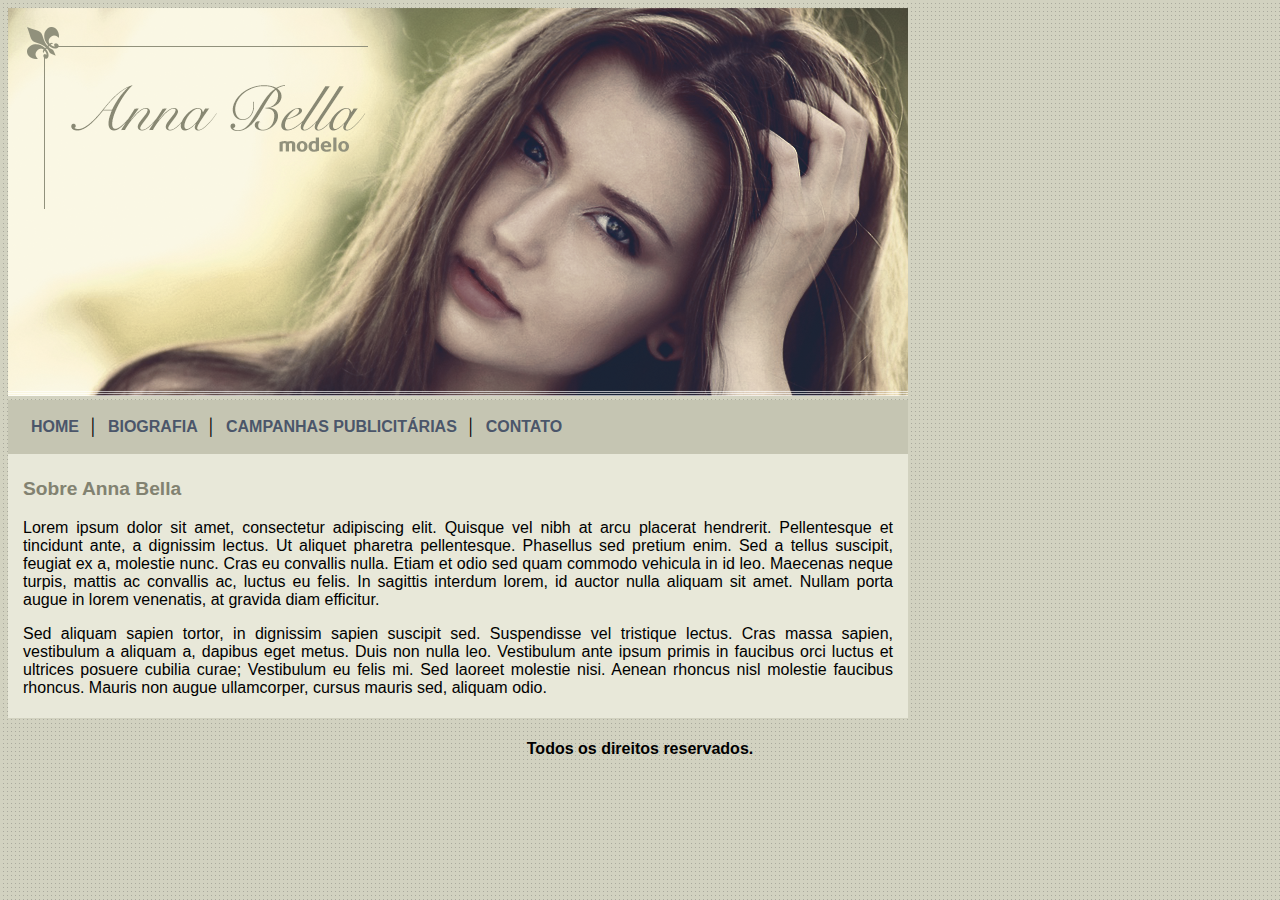
<file: Projeto 02 Anna Bella/index.html>
<!DOCTYPE html>
<html lang="en">
<head>
    <meta charset="UTF-8">
    <meta http-equiv="X-UA-Compatible" content="IE=edge">
    <meta name="viewport" content="width=device-width, initial-scale=1.0">
    <link rel="stylesheet" href="./css/style.css" />
    <title>Anna Bella Oficial</title>
</head>
<body>
    <div class="conteudo">
        <img src="images/capa.png">
        <div class="menu">
            <a href="index.html">HOME </a>│
            <a href="bio.html">BIOGRAFIA </a>│
            <a href="campanha.html">CAMPANHAS PUBLICITÁRIAS </a>│
            <a href="contato.html">CONTATO</a>
        </div>
        <div class="texto">
            <h3>Sobre Anna Bella</h3>
            <p>Lorem ipsum dolor sit amet, consectetur adipiscing elit. Quisque vel nibh at arcu placerat hendrerit. Pellentesque et tincidunt ante, a dignissim lectus. Ut aliquet pharetra pellentesque. Phasellus sed pretium enim. Sed a tellus suscipit, feugiat ex a, molestie nunc. Cras eu convallis nulla. Etiam et odio sed quam commodo vehicula in id leo. Maecenas neque turpis, mattis ac convallis ac, luctus eu felis. In sagittis interdum lorem, id auctor nulla aliquam sit amet. Nullam porta augue in lorem venenatis, at gravida diam efficitur.</p>

            <p>Sed aliquam sapien tortor, in dignissim sapien suscipit sed. Suspendisse vel tristique lectus. Cras massa sapien, vestibulum a aliquam a, dapibus eget metus. Duis non nulla leo. Vestibulum ante ipsum primis in faucibus orci luctus et ultrices posuere cubilia curae; Vestibulum eu felis mi. Sed laoreet molestie nisi. Aenean rhoncus nisl molestie faucibus rhoncus. Mauris non augue ullamcorper, cursus mauris sed, aliquam odio.</p>
        </div>
    </div>
    <div class="footer">
        <h4>Todos os direitos reservados.</h4>
    </div>
</body>
</html>
</file>
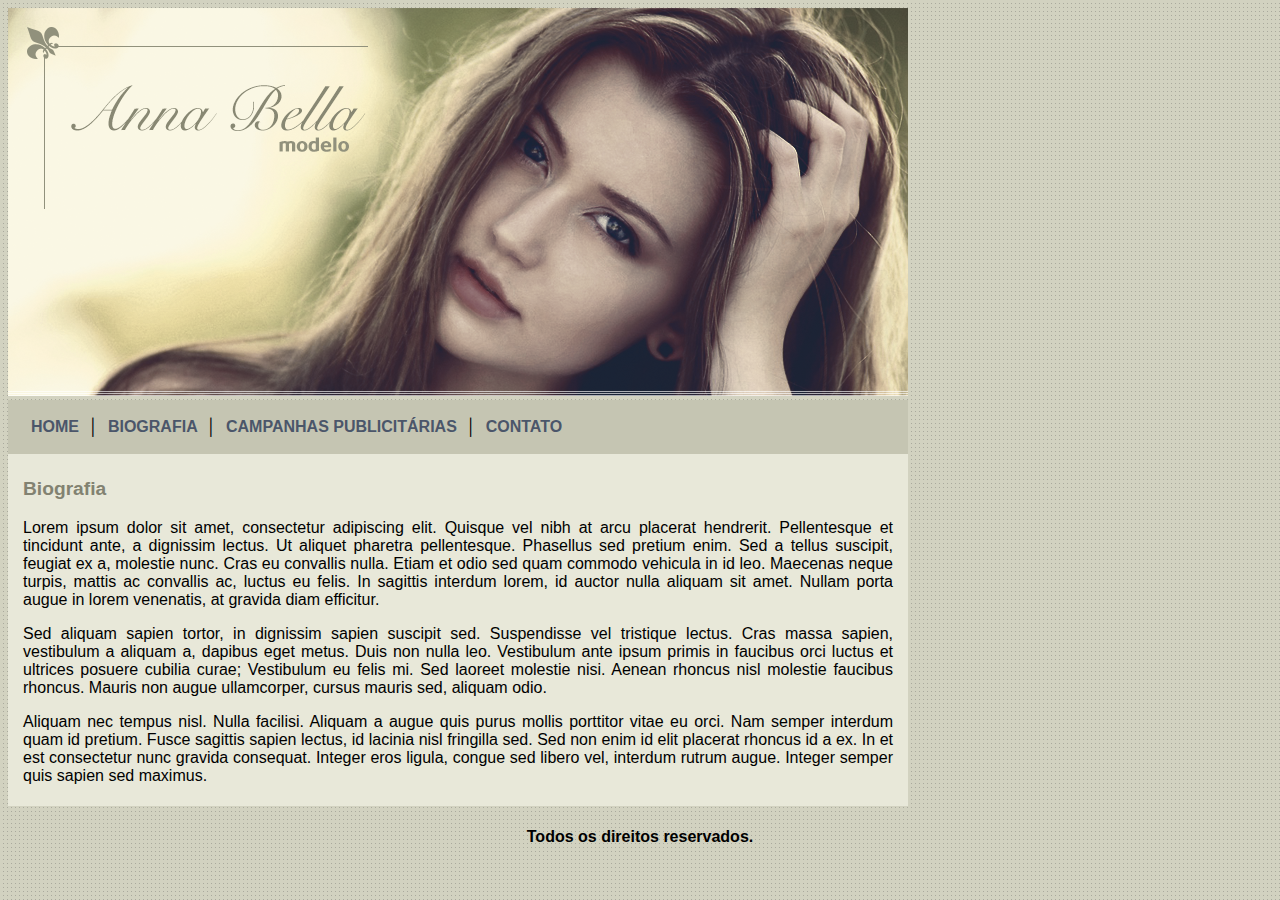
<file: Projeto 02 Anna Bella/bio.html>
<!DOCTYPE html>
<html lang="en">
<head>
    <meta charset="UTF-8">
    <meta http-equiv="X-UA-Compatible" content="IE=edge">
    <meta name="viewport" content="width=device-width, initial-scale=1.0">
    <link rel="stylesheet" href="./css/style.css" />
    <title>Anna Bella - Biografia</title>
</head>
<body>
    <div class="conteudo">
        <img src="images/capa.png">
        <div class="menu">
            <a href="index.html">HOME </a>│
            <a href="bio.html">BIOGRAFIA </a>│
            <a href="campanha.html">CAMPANHAS PUBLICITÁRIAS </a>│
            <a href="contato.html">CONTATO</a>
        </div>
        <div class="texto">
            <h3>Biografia</h3>
            <p>Lorem ipsum dolor sit amet, consectetur adipiscing elit. Quisque vel nibh at arcu placerat hendrerit. Pellentesque et tincidunt ante, a dignissim lectus. Ut aliquet pharetra pellentesque. Phasellus sed pretium enim. Sed a tellus suscipit, feugiat ex a, molestie nunc. Cras eu convallis nulla. Etiam et odio sed quam commodo vehicula in id leo. Maecenas neque turpis, mattis ac convallis ac, luctus eu felis. In sagittis interdum lorem, id auctor nulla aliquam sit amet. Nullam porta augue in lorem venenatis, at gravida diam efficitur.</p>

            <p>Sed aliquam sapien tortor, in dignissim sapien suscipit sed. Suspendisse vel tristique lectus. Cras massa sapien, vestibulum a aliquam a, dapibus eget metus. Duis non nulla leo. Vestibulum ante ipsum primis in faucibus orci luctus et ultrices posuere cubilia curae; Vestibulum eu felis mi. Sed laoreet molestie nisi. Aenean rhoncus nisl molestie faucibus rhoncus. Mauris non augue ullamcorper, cursus mauris sed, aliquam odio.</p>

            <p>Aliquam nec tempus nisl. Nulla facilisi. Aliquam a augue quis purus mollis porttitor vitae eu orci. Nam semper interdum quam id pretium. Fusce sagittis sapien lectus, id lacinia nisl fringilla sed. Sed non enim id elit placerat rhoncus id a ex. In et est consectetur nunc gravida consequat. Integer eros ligula, congue sed libero vel, interdum rutrum augue. Integer semper quis sapien sed maximus.</p>
        </div>
    </div>
    <div class="footer">
        <h4>Todos os direitos reservados.</h4>
    </div>
</body>
</html>
</file>
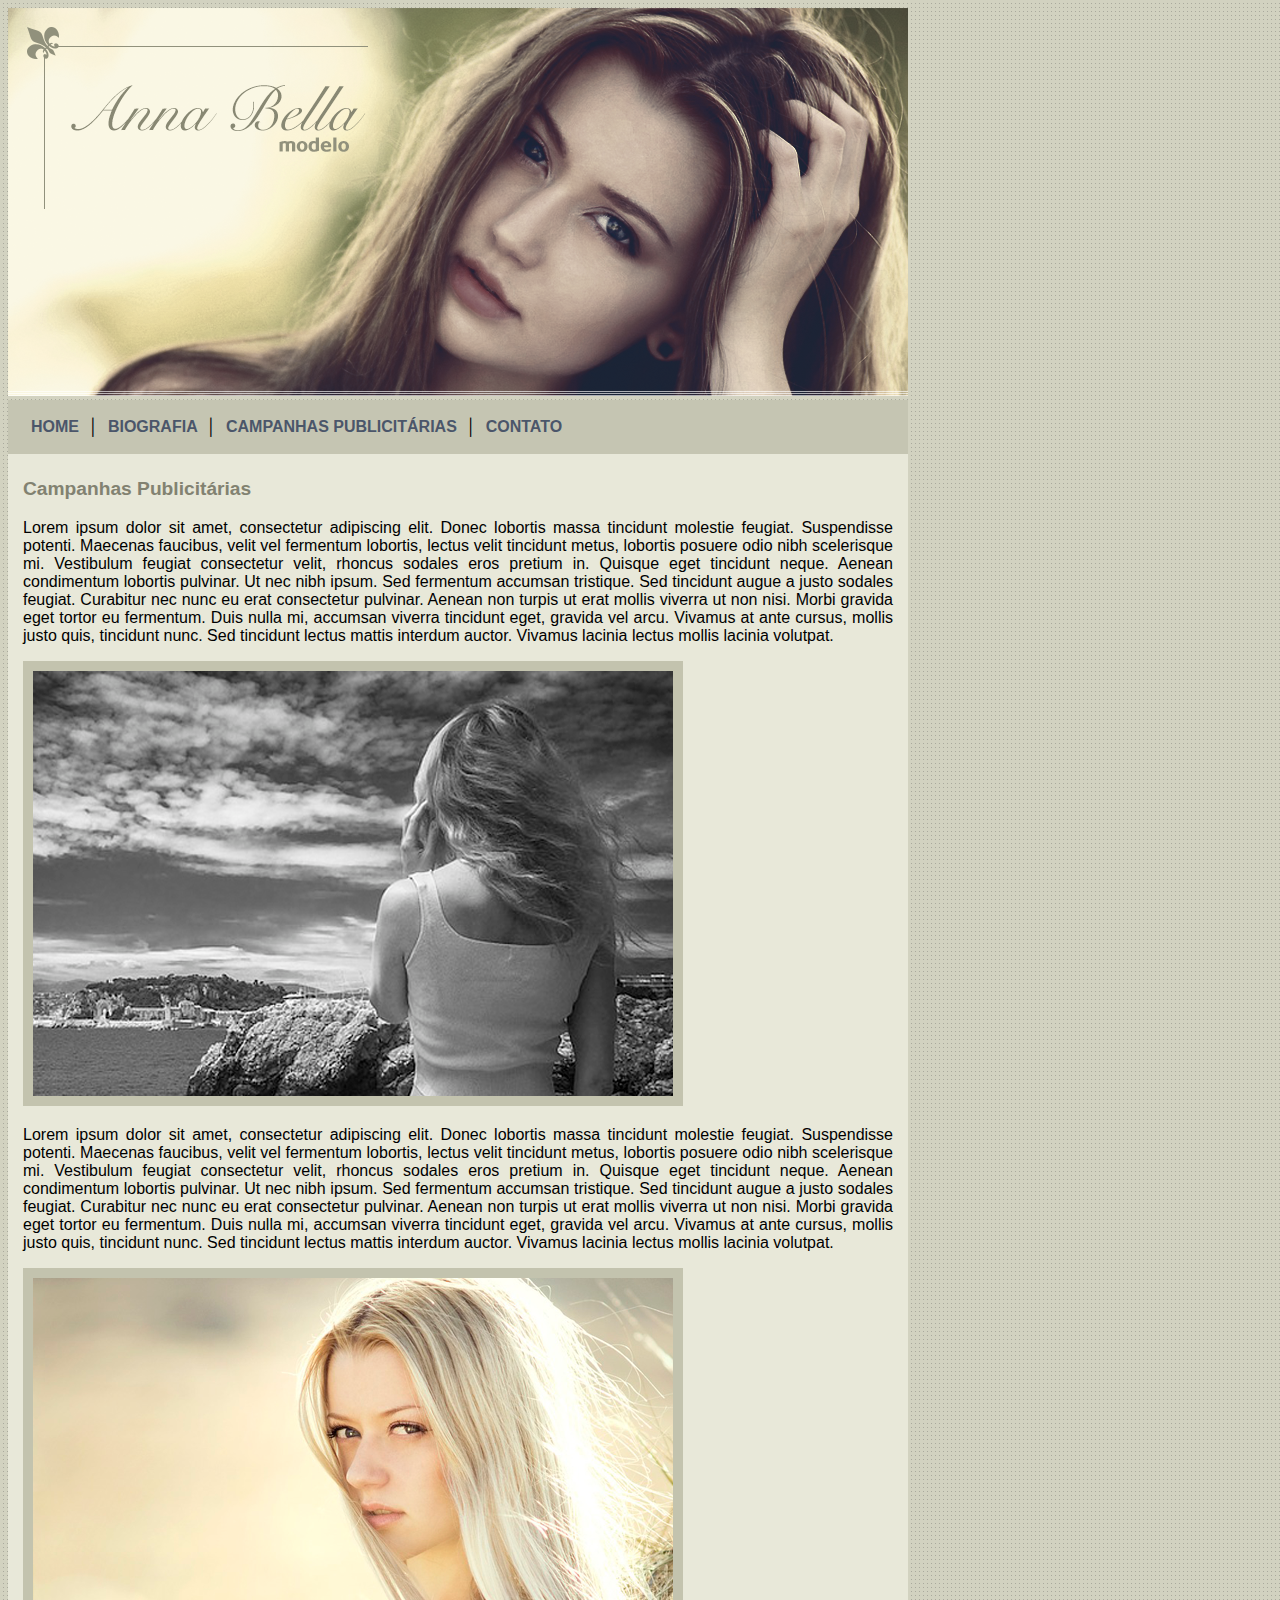
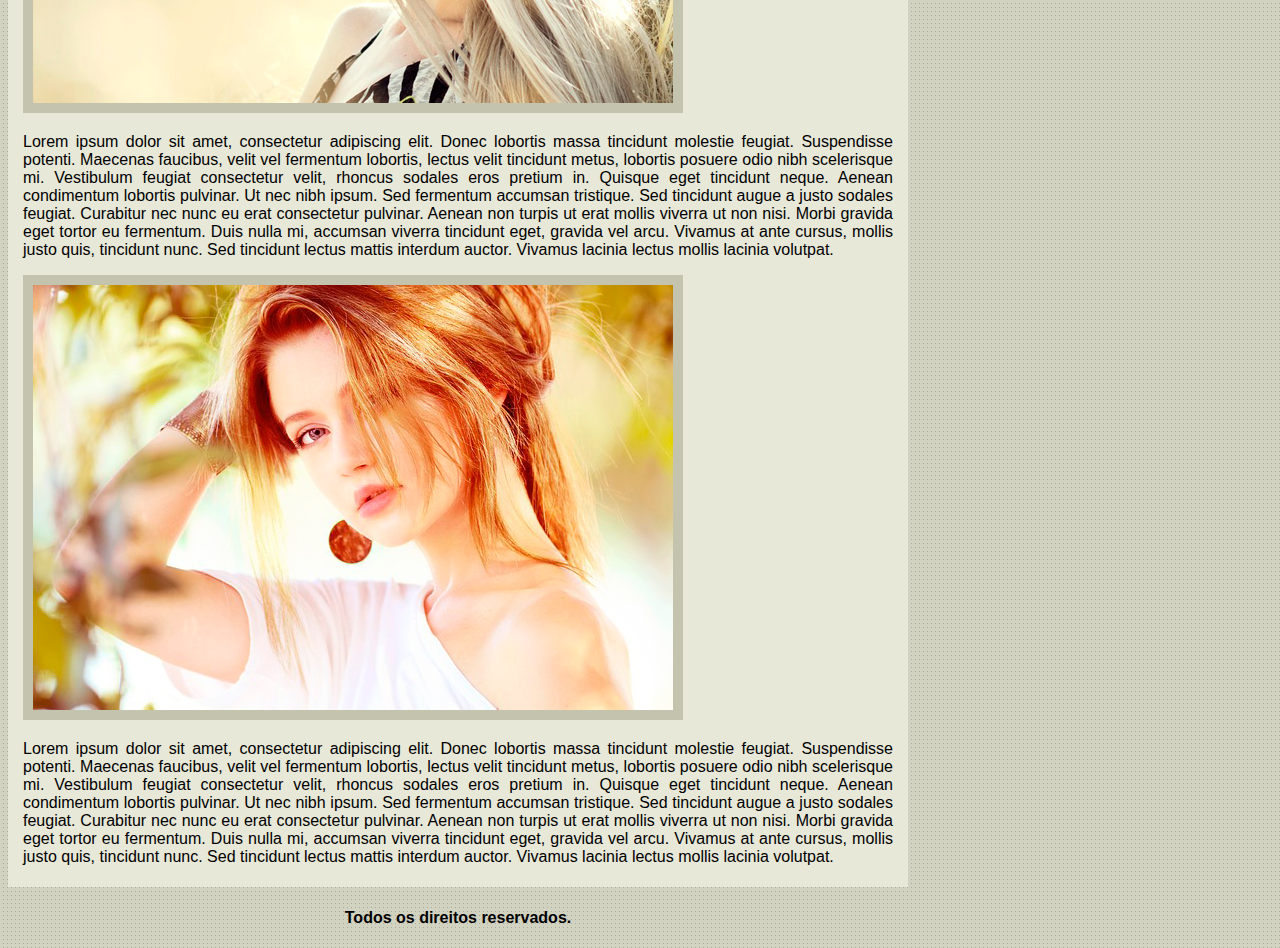
<file: Projeto 02 Anna Bella/campanha.html>
<!DOCTYPE html>
<html lang="en">
<head>
    <meta charset="UTF-8">
    <meta http-equiv="X-UA-Compatible" content="IE=edge">
    <meta name="viewport" content="width=device-width, initial-scale=1.0">
    <link rel="stylesheet" href="./css/style.css" />
    <title>Anna Bela - Campanhas Publicitárias</title>
</head>
<body>
    <div class="conteudo">
        <img src="images/capa.png">
        <div class="menu">
            <a href="index.html">HOME </a>│
            <a href="bio.html">BIOGRAFIA </a>│
            <a href="campanha.html">CAMPANHAS PUBLICITÁRIAS </a>│
            <a href="contato.html">CONTATO</a>
        </div>

        <div class="texto">
            <h3>Campanhas Publicitárias</h3>
            <p>Lorem ipsum dolor sit amet, consectetur adipiscing elit. Donec lobortis massa tincidunt molestie feugiat. Suspendisse potenti. Maecenas faucibus, velit vel fermentum lobortis, lectus velit tincidunt metus, lobortis posuere odio nibh scelerisque mi. Vestibulum feugiat consectetur velit, rhoncus sodales eros pretium in. Quisque eget tincidunt neque. Aenean condimentum lobortis pulvinar. Ut nec nibh ipsum. Sed fermentum accumsan tristique. Sed tincidunt augue a justo sodales feugiat. Curabitur nec nunc eu erat consectetur pulvinar. Aenean non turpis ut erat mollis viverra ut non nisi. Morbi gravida eget tortor eu fermentum. Duis nulla mi, accumsan viverra tincidunt eget, gravida vel arcu. Vivamus at ante cursus, mollis justo quis, tincidunt nunc. Sed tincidunt lectus mattis interdum auctor. Vivamus lacinia lectus mollis lacinia volutpat.</p>
            <img class="imagem" src="./images/foto1.png">
            <p>Lorem ipsum dolor sit amet, consectetur adipiscing elit. Donec lobortis massa tincidunt molestie feugiat. Suspendisse potenti. Maecenas faucibus, velit vel fermentum lobortis, lectus velit tincidunt metus, lobortis posuere odio nibh scelerisque mi. Vestibulum feugiat consectetur velit, rhoncus sodales eros pretium in. Quisque eget tincidunt neque. Aenean condimentum lobortis pulvinar. Ut nec nibh ipsum. Sed fermentum accumsan tristique. Sed tincidunt augue a justo sodales feugiat. Curabitur nec nunc eu erat consectetur pulvinar. Aenean non turpis ut erat mollis viverra ut non nisi. Morbi gravida eget tortor eu fermentum. Duis nulla mi, accumsan viverra tincidunt eget, gravida vel arcu. Vivamus at ante cursus, mollis justo quis, tincidunt nunc. Sed tincidunt lectus mattis interdum auctor. Vivamus lacinia lectus mollis lacinia volutpat.</p>
            <img class="imagem" src="./images/foto2.png">
            <p>Lorem ipsum dolor sit amet, consectetur adipiscing elit. Donec lobortis massa tincidunt molestie feugiat. Suspendisse potenti. Maecenas faucibus, velit vel fermentum lobortis, lectus velit tincidunt metus, lobortis posuere odio nibh scelerisque mi. Vestibulum feugiat consectetur velit, rhoncus sodales eros pretium in. Quisque eget tincidunt neque. Aenean condimentum lobortis pulvinar. Ut nec nibh ipsum. Sed fermentum accumsan tristique. Sed tincidunt augue a justo sodales feugiat. Curabitur nec nunc eu erat consectetur pulvinar. Aenean non turpis ut erat mollis viverra ut non nisi. Morbi gravida eget tortor eu fermentum. Duis nulla mi, accumsan viverra tincidunt eget, gravida vel arcu. Vivamus at ante cursus, mollis justo quis, tincidunt nunc. Sed tincidunt lectus mattis interdum auctor. Vivamus lacinia lectus mollis lacinia volutpat.</p>
            <img class="imagem" src="./images/foto3.png">
            <p>Lorem ipsum dolor sit amet, consectetur adipiscing elit. Donec lobortis massa tincidunt molestie feugiat. Suspendisse potenti. Maecenas faucibus, velit vel fermentum lobortis, lectus velit tincidunt metus, lobortis posuere odio nibh scelerisque mi. Vestibulum feugiat consectetur velit, rhoncus sodales eros pretium in. Quisque eget tincidunt neque. Aenean condimentum lobortis pulvinar. Ut nec nibh ipsum. Sed fermentum accumsan tristique. Sed tincidunt augue a justo sodales feugiat. Curabitur nec nunc eu erat consectetur pulvinar. Aenean non turpis ut erat mollis viverra ut non nisi. Morbi gravida eget tortor eu fermentum. Duis nulla mi, accumsan viverra tincidunt eget, gravida vel arcu. Vivamus at ante cursus, mollis justo quis, tincidunt nunc. Sed tincidunt lectus mattis interdum auctor. Vivamus lacinia lectus mollis lacinia volutpat.</p>
        </div>

        <div class="footer">
            <h4>Todos os direitos reservados.</h4>
        </div>
    </div>
</body>
</html>
</file>
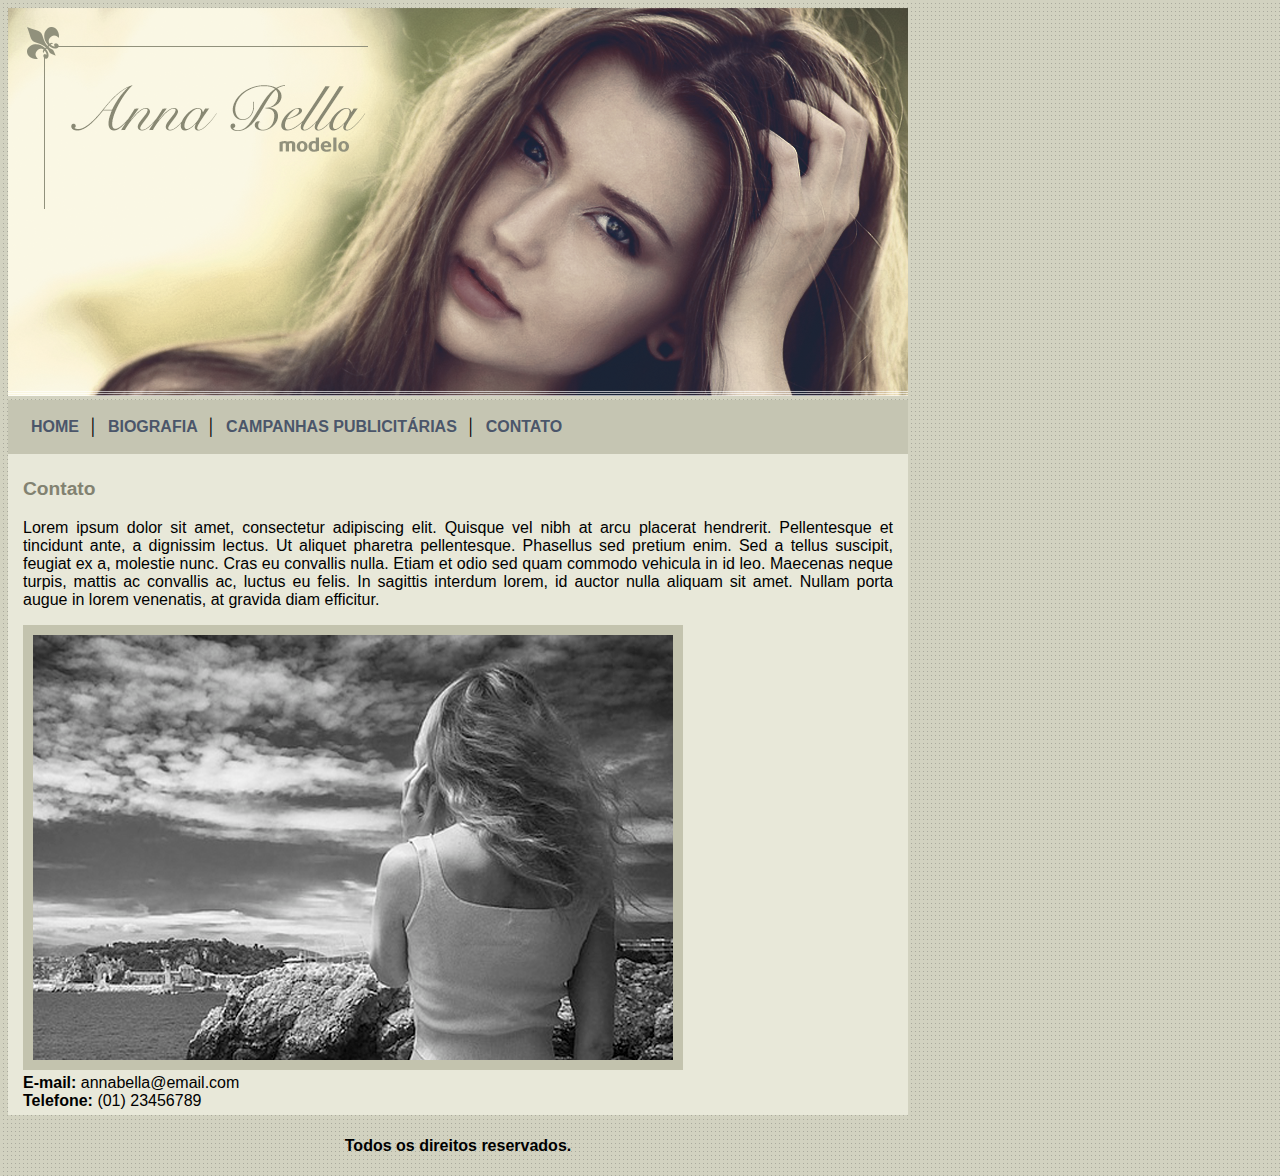
<file: Projeto 02 Anna Bella/contato.html>
<!DOCTYPE html>
<html lang="en">
<head>
    <meta charset="UTF-8">
    <meta http-equiv="X-UA-Compatible" content="IE=edge">
    <meta name="viewport" content="width=device-width, initial-scale=1.0">
    <link rel="stylesheet" href="./css/style.css" />
    <title>Anna Bella - Contato</title>
</head>
<body>
    <div class="conteudo">
        <img src="images/capa.png">
        <div class="menu">
            <a href="index.html">HOME </a>│
            <a href="bio.html">BIOGRAFIA </a>│
            <a href="campanha.html">CAMPANHAS PUBLICITÁRIAS </a>│
            <a href="contato.html">CONTATO</a>
        </div>
        <div class="texto">
            <h3>Contato</h3>
            <p>Lorem ipsum dolor sit amet, consectetur adipiscing elit. Quisque vel nibh at arcu placerat hendrerit. Pellentesque et tincidunt ante, a dignissim lectus. Ut aliquet pharetra pellentesque. Phasellus sed pretium enim. Sed a tellus suscipit, feugiat ex a, molestie nunc. Cras eu convallis nulla. Etiam et odio sed quam commodo vehicula in id leo. Maecenas neque turpis, mattis ac convallis ac, luctus eu felis. In sagittis interdum lorem, id auctor nulla aliquam sit amet. Nullam porta augue in lorem venenatis, at gravida diam efficitur.</p>
            <img class="imagem" src="./images/foto1.png">
            <div>
                <strong>E-mail: </strong>annabella@email.com<br>
                <strong>Telefone: </strong> (01) 23456789
            </div>
        </div>
        <div class="footer">
            <h4>Todos os direitos reservados.</h4>
        </div>
    </div>
</body>
</html>
</file>
<file: Projeto 02 Anna Bella/css/style.css>
body {
    background: #d2d2c1 url(../images/fundo.png);
    font: 16px Arial, Helvetica, sans-serif;
}

a {
    color: #4b566a;
    text-decoration: none;
    padding: 5px;
}

h3 {
    color: #828271;
    font-size: 1.2em
}

.conteudo {
    width: 900px;
}

.menu {
    font-weight: bold;
    padding: 18px;
    background: #c5c5b2;
}

.texto {
    background: #e8e8d9;
    padding: 5px 15px;
    text-align: justify;
}

.footer {
    text-align: center;
}

.imagem {
    border: 10px solid #c3c3ae;
}
</file>
